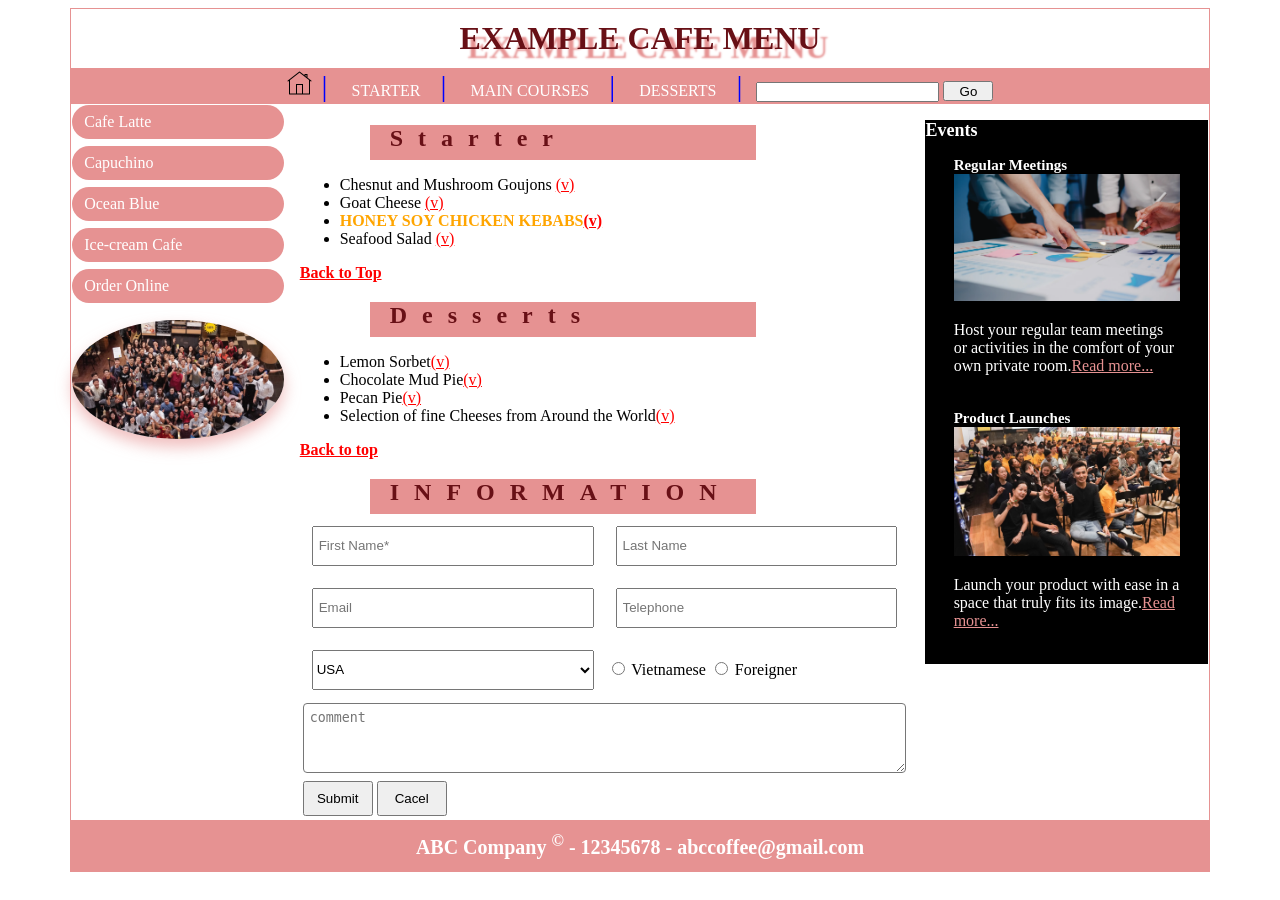
<file: index.html>
<!DOCTYPE html>
<html>
    <head>
        <meta charset="UTF-8">
        <title> EXAMPLE CAFE MENU</title>
        <link rel="stylesheet" href="thuoctinhbai3.css">
    </head>
    <body>
        <div style="width:90%; margin:0 auto; border: 1px solid #E69292;">
            <table style="width:100%; border-collapse:collapse">
                <tr>
                    <td colspan="3"><h1>EXAMPLE CAFE MENU</h1></td>
                </tr>
                <tr>
                    <td style="text-align: center; height:25px;" class="maunen" colspan="3">
                        <img src="assets/icons8-home-50.png" style="width:25px"><span style="color:blue; font-size: 30px;">|</span>
                        <span>STARTER</span><span style="color:blue; font-size: 30px">|</span>
                        <span>MAIN COURSES</span><span style="color:blue; font-size: 30px">|</span>
                        <span>DESSERTS</span><span style="color:blue; font-size: 30px;">|</span>
                        <input type="text" style="height:20px;"> <input type="button" value="Go" style="width:50px; height:20px">
                    </td>
                </tr>
                <tr style="vertical-align: top">
                    <td style="width:20%; padding-right: 15px;">
                        <div>
                            <div class="botron">Cafe Latte</div>
                            <div class="botron">Capuchino</div>
                            <div class="botron">Ocean Blue</div>
                            <div class="botron">Ice-cream Cafe</div>
                            <div class="botron">Order Online</div>
                            <div><img src="assets/company.png" class="anh"></div>
                        </div>
                    </td>
                    <td style="width:55%; padding-right: 15px;">
                        <div class="maunen2"><h2>Starter</h2></div>
                        <ul>
                            <li> Chesnut and Mushroom Goujons <u>(v)</u></li>
                            <li>Goat Cheese <u>(v)</u></li>
                            <li><b style="color:orange">HONEY SOY CHICKEN KEBABS<u>(v)</u></b></li>
                            <li>Seafood Salad <u>(v)</u></li>
                        </ul>
                        <b><a href="index.html" style="color:red">Back to Top</a></b><br>
                        <div class="maunen2"><h2>Desserts</h2></div>
                        <ul>
                            <li> Lemon Sorbet<u>(v)</u></li>
                            <li> Chocolate Mud Pie<u>(v)</u></li>
                            <li>Pecan Pie<u>(v)</u></li>
                            <li> Selection of fine Cheeses from Around the World<u>(v)</u></li>
                        </ul>
                        <b><a href="index.html" style="color:red">Back to top</a></b>
                        <div class="maunen2"><h2>INFORMATION</h2></div>
                        <table style="width:100%">
                            <tr>
                                <td class="khoangcach"><input type="text" placeholder="First Name*" class="kichthuoco"></td>
                                <td class="khoangcach"><input type="text" placeholder="Last Name" class="kichthuoco"></td>
                            </tr>
                            <tr>
                                <td class="khoangcach"><input type="text" placeholder="Email" class="kichthuoco"></td>
                                <td class="khoangcach"><input type="text" placeholder="Telephone" class="kichthuoco"></td>
                            </tr>
                            <tr>
                                <td class="khoangcach">
                                    <select class="kichthuoco" >
                                        <option>USA</option>
                                    </select>
                                </td>
                                <td style="padding-top: 0">
                                    <input type="radio" id="1" name="QT">
                                    <label for="1">Vietnamese</label>
                                    <input type="radio" id="2" name="QT">
                                    <label for="2">Foreigner</label>
                                </td>
                            </tr>
                            <tr>
                            <td colspan="2"><textarea placeholder="comment"></textarea></td>
                            </tr>
                            <tr>
                                <td colspan="2">
                                    <input type="button" value="Submit" style="width:70px; height:35px">
                                    <input type="button" value="Cacel" style="width:70px; height:35px">
                                </td>
                            </tr>
                        </table>
                    </td>
                    <td>
                        <div style="height:65%;" class="maunen3">
                            <h2 style="font-size:18px">Events</h2>
                            <div style="width:80%; margin:0 auto">
                            <b style="font-size:15px">Regular Meetings</b>                                
                            <img src="assets/meeting.png" class="anh2">
                            <p>Host your regular team meetings or activities in the comfort of your own private room.<a href="index.html" style="color:#E69292">Read more...</a></p><br>
                            <b style="font-size:15px">Product Launches</b>
                            <img src="assets/launch.png" class="anh2">
                            <p>Launch your product with ease in a space that truly fits its image.<a href="index.html" style="color:#E69292">Read more...</a></p><br>
                            </div>
                        </div>
                    </td>
                </tr>
                <tr>
                    <td colspan="3" class="maunen" style="text-align: center; padding:12px;">
                        <b style="font-size: 20px;">ABC Company <sup>©</sup> - 12345678 - abccoffee@gmail.com</b>
                    </td>
                </tr>
            </table>
        </div>
    </body>
</html>
</file>
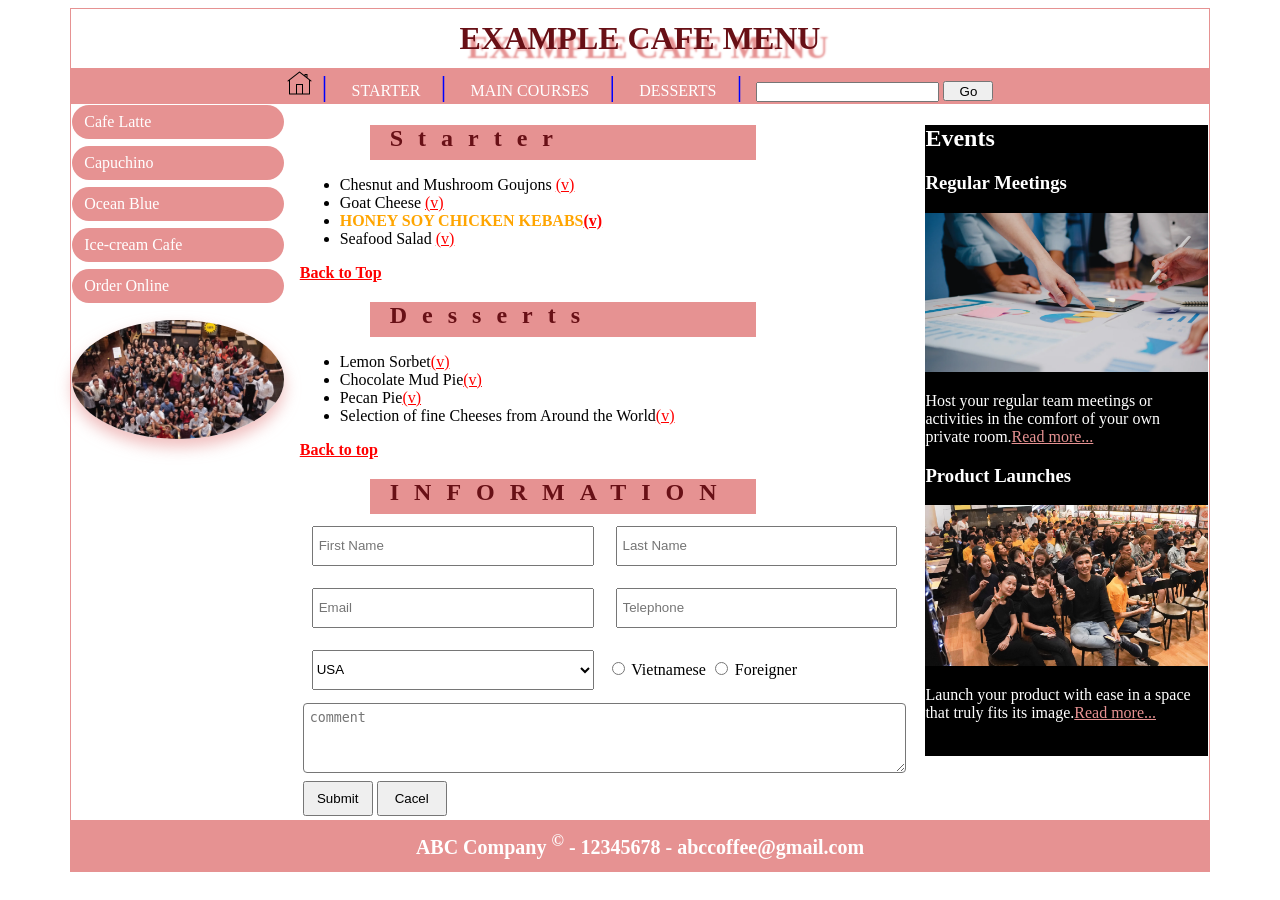
<file: BT-3.html>
<!DOCTYPE html>
<html>
    <head>
        <meta charset="UTF-8">
        <title> EXAMPLE CAFE MENU</title>
        <link rel="stylesheet" href="thuoctinhbai3.css">
    </head>
    <body>
        <div style="width:90%; margin:0 auto; border: 1px solid #E69292;">
            <table style="width:100%; border-collapse:collapse">
                <tr>
                    <td colspan="3"><h1>EXAMPLE CAFE MENU</h1></td>
                </tr>
                <tr>
                    <td style="text-align: center; height:25px;" class="maunen" colspan="3">
                        <img src="assets/icons8-home-50.png" style="width:25px"><span style="color:blue; font-size: 30px;">|</span>
                        <span>STARTER</span><span style="color:blue; font-size: 30px">|</span>
                        <span>MAIN COURSES</span><span style="color:blue; font-size: 30px">|</span>
                        <span>DESSERTS</span><span style="color:blue; font-size: 30px;">|</span>
                        <input type="text" style="height:20px;"> <input type="button" value="Go" style="width:50px; height:20px">
                    </td>
                </tr>
                <tr style="vertical-align: top">
                    <td style="width:20%; padding-right: 15px;">
                        <div>
                            <div class="botron">Cafe Latte</div>
                            <div class="botron">Capuchino</div>
                            <div class="botron">Ocean Blue</div>
                            <div class="botron">Ice-cream Cafe</div>
                            <div class="botron">Order Online</div>
                            <div><img src="assets/company.png" class="anh"></div>
                        </div>
                    </td>
                    <td style="width:55%; padding-right: 15px;">
                        <div class="maunen2"><h2>Starter</h2></div>
                        <ul>
                            <li> Chesnut and Mushroom Goujons <u>(v)</u></li>
                            <li>Goat Cheese <u>(v)</u></li>
                            <li><b style="color:orange">HONEY SOY CHICKEN KEBABS<u>(v)</u></b></li>
                            <li>Seafood Salad <u>(v)</u></li>
                        </ul>
                        <b><a href="BT-3.html" style="color:red">Back to Top</a></b><br>
                        <div class="maunen2"><h2>Desserts</h2></div>
                        <ul>
                            <li> Lemon Sorbet<u>(v)</u></li>
                            <li> Chocolate Mud Pie<u>(v)</u></li>
                            <li>Pecan Pie<u>(v)</u></li>
                            <li> Selection of fine Cheeses from Around the World<u>(v)</u></li>
                        </ul>
                        <b><a href="BT-3.html" style="color:red">Back to top</a></b>
                        <div class="maunen2"><h2>INFORMATION</h2></div>
                        <table style="width:100%">
                            <tr>
                                <td class="khoangcach"><input type="text" placeholder="First Name" class="kichthuoco"></td>
                                <td class="khoangcach"><input type="text" placeholder="Last Name" class="kichthuoco"></td>
                            </tr>
                            <tr>
                                <td class="khoangcach"><input type="text" placeholder="Email" class="kichthuoco"></td>
                                <td class="khoangcach"><input type="text" placeholder="Telephone" class="kichthuoco"></td>
                            </tr>
                            <tr>
                                <td class="khoangcach">
                                    <select class="kichthuoco" >
                                        <option>USA</option>
                                    </select>
                                </td>
                                <td style="padding-top: 0">
                                    <input type="radio" id="1" name="QT">
                                    <label for="1">Vietnamese</label>
                                    <input type="radio" id="2" name="QT">
                                    <label for="2">Foreigner</label>
                                </td>
                            </tr>
                            <tr>
                            <td colspan="2"><textarea placeholder="comment"></textarea></td>
                            </tr>
                            <tr>
                                <td colspan="2">
                                    <input type="button" value="Submit" style="width:70px; height:35px">
                                    <input type="button" value="Cacel" style="width:70px; height:35px">
                                </td>
                            </tr>
                        </table>
                    </td>
                    <td>
                        <div style="height:65%;" class="maunen3">
                            <h2>Events</h2>
                            <h3>Regular Meetings</h3>                                
                            <img src="assets/meeting.png" class="anh2">
                            <p>Host your regular team meetings or activities in the comfort of your own private room.<a href="BT-3.html" style="color:#E69292">Read more...</a></p>
                            <h3>Product Launches</h3>
                            <img src="assets/launch.png" class="anh2">
                            <p>Launch your product with ease in a space that truly fits its image.<a href="BT-3.html" style="color:#E69292">Read more...</a></p><br>
                        </div>
                    </td>
                </tr>
                <tr>
                    <td colspan="3" class="maunen" style="text-align: center; padding:12px;">
                        <b style="font-size: 20px;">ABC Company <sup>©</sup> - 12345678 - abccoffee@gmail.com</b>
                    </td>
                </tr>
            </table>
        </div>
    </body>
</html>
</file>
<file: thuoctinhbai3.css>
.maunen{
    background-color: #E69292;
    color:white;
    height:5px;
}
.maunen2{
    background-color: #E69292;
    color:#681016;
    letter-spacing: 15px;
    width:60%;
    height:35px;
    margin-left:70px;
    margin-right: 50px;
    padding-left: 20px;

}
.maunen3{
    background-color: black;
    color:white;
    vertical-align: top;
}
u{
    color:red;
}
textarea{
    width:100%;
    height:70px;
    padding: 6px;
    box-sizing: border-box;
    border-radius: 4px;
}
.botron{
    border-radius: 9999px;
    margin-bottom: 7px;
    background-color: #E69292;
    color:white;
    padding:8px 12px;
}
.anh{
    width:100%;
    border-radius: 50%;
    box-shadow: 0 8px 15px rgba(230, 146,146,0.6);
    margin-top: 10px;
}
.anh2{
    width:100%
}
input[type="text"]{
    padding:5px;
    box-sizing: border-box;
}
h1{
    color:#681016;
    text-align: center;
    margin:10px 0;
    text-shadow: 8px 9px 2px #E69292;
}
.kichthuoco{
    width:100%;
    height:40px;
}
.khoangcach{
    padding:10px;
}
span{
    padding-left: 10px;
    padding-right: 10px;
}
</file>
